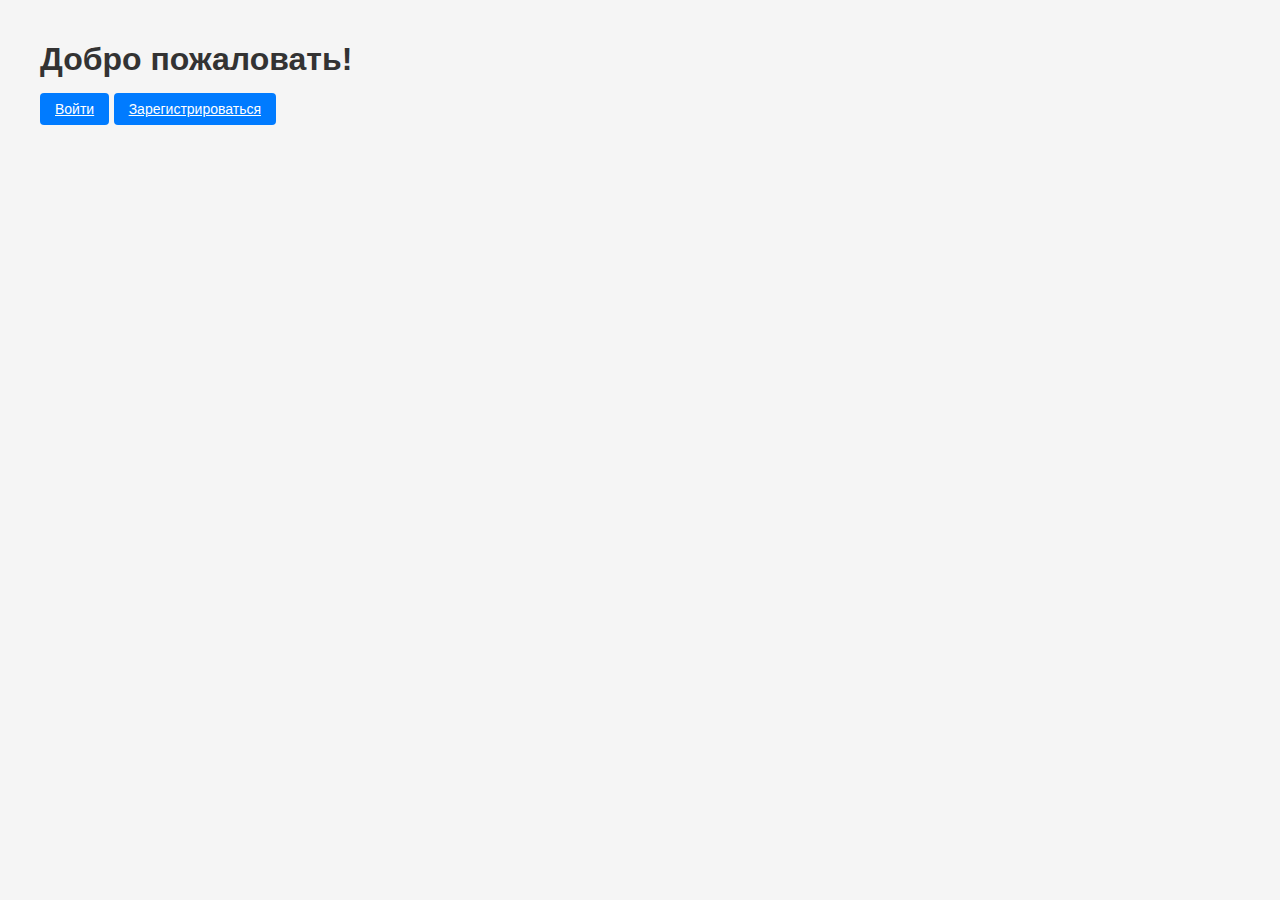
<file: templates/index.html>
<!DOCTYPE html>
<html>
<head>
    <title>Главная</title>
    <link rel="stylesheet" href="/static/css/style.css">
</head>
<body>
    <div class="container">
        <h1>Добро пожаловать!</h1>
        <div class="auth-options">
            <a href="/login" class="btn">Войти</a>
            <a href="/register" class="btn">Зарегистрироваться</a>
        </div>
    </div>
</body>
</html>
</file>
<file: static/css/style.css>
body {
    font-family: 'Segoe UI', Tahoma, Geneva, Verdana, sans-serif;
    margin: 0;
    padding: 0;
    background-color: #f5f5f5;
    color: #333;
}

.container {
    max-width: 1200px;
    margin: 0 auto;
    padding: 20px;
}

.group-header {
    display: flex;
    align-items: center;
    margin-bottom: 30px;
    padding-bottom: 20px;
    border-bottom: 1px solid #eee;
}

.group-avatar {
    width: 80px;
    height: 80px;
    border-radius: 50%;
    margin-right: 20px;
    object-fit: cover;
}

.tabs {
    display: flex;
    margin-bottom: 20px;
    border-bottom: 1px solid #ddd;
}

.tab {
    padding: 10px 20px;
    text-decoration: none;
    color: #555;
    font-weight: 500;
    border-bottom: 3px solid transparent;
    transition: all 0.3s ease;
}

.tab:hover {
    color: #007bff;
}

.tab.active {
    color: #007bff;
    border-bottom-color: #007bff;
}

.members-list {
    margin-top: 20px;
}

.member-card {
    display: flex;
    justify-content: space-between;
    align-items: center;
    padding: 15px;
    margin-bottom: 15px;
    background-color: white;
    border-radius: 8px;
    box-shadow: 0 2px 4px rgba(0,0,0,0.05);
    transition: transform 0.2s ease;
}

.member-card:hover {
    transform: translateY(-2px);
    box-shadow: 0 4px 8px rgba(0,0,0,0.1);
}

.member-info {
    display: flex;
    align-items: center;
    flex-grow: 1;
}

.member-avatar {
    width: 50px;
    height: 50px;
    border-radius: 50%;
    margin-right: 15px;
    object-fit: cover;
}

.empty-avatar {
    background-color: #eee;
    display: flex;
    align-items: center;
    justify-content: center;
    color: #999;
    font-size: 20px;
}

.member-actions {
    display: flex;
    gap: 10px;
}

.btn {
    padding: 8px 15px;
    border: none;
    border-radius: 4px;
    background-color: #007bff;
    color: white;
    cursor: pointer;
    font-size: 14px;
    transition: background-color 0.2s ease;
}

.btn:hover {
    background-color: #0069d9;
}

.btn-cancel {
    background-color: #6c757d;
}

.btn-cancel:hover {
    background-color: #5a6268;
}

.mute-user {
    background-color: #ffc107;
}

.mute-user:hover {
    background-color: #e0a800;
}

.unmute-user {
    background-color: #17a2b8;
}

.ban-user {
    background-color: #dc3545;
}

.ban-user:hover {
    background-color: #c82333;
}

.unban-user {
    background-color: #28a745;
}

.modal {
    display: none;
    position: fixed;
    z-index: 1000;
    left: 0;
    top: 0;
    width: 100%;
    height: 100%;
    background-color: rgba(0,0,0,0.5);
}

.modal-content {
    background-color: white;
    margin: 15% auto;
    padding: 25px;
    border-radius: 8px;
    width: 400px;
    max-width: 90%;
    box-shadow: 0 4px 20px rgba(0,0,0,0.15);
}

.modal-input {
    width: 100%;
    padding: 10px;
    margin-bottom: 15px;
    border: 1px solid #ddd;
    border-radius: 4px;
    box-sizing: border-box;
}

.modal-buttons {
    display: flex;
    justify-content: flex-end;
    gap: 10px;
    margin-top: 20px;
}

.settings-content {
    padding: 30px;
    background-color: white;
    border-radius: 8px;
    box-shadow: 0 2px 4px rgba(0,0,0,0.05);
}

.settings-card {
    text-align: center;
    padding: 30px;
}

.muted-status {
    color: #ffc107;
    font-weight: bold;
}

.banned-status {
    color: #dc3545;
    font-weight: bold;
}

@media (max-width: 768px) {
    .member-card {
        flex-direction: column;
        align-items: flex-start;
    }

    .member-actions {
        width: 100%;
        margin-top: 15px;
        justify-content: flex-end;
    }
}
</file>
